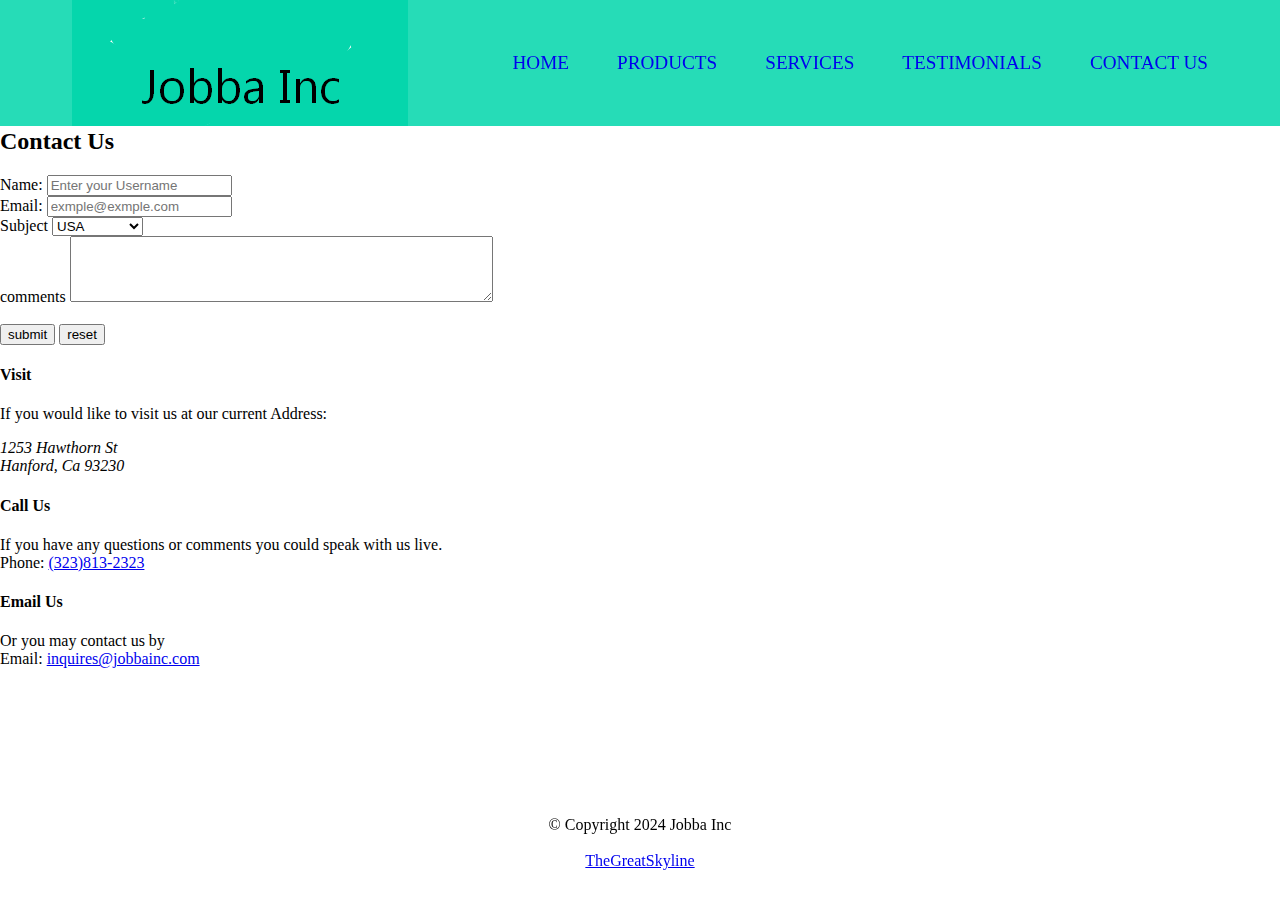
<file: contact.html>
<!DOCTYPE html>
<html lang="en">
<head>
    <meta charset="UTF-8">
    <meta name="viewport" content="width=device-width, initial-scale=1.0">
    <link rel="stylesheet" href="main.css">
    <title>
        Jobba Inc Garage Contact
    </title>
</head>
<body>
    <header class="headercontainer">
        <img src="images/comp.png" alt="company logo" class="logo"> 
        <nav>
            <ul>
                <li>
                    <a href="index.html">
                        Home
                    </a>
                </li>
                <li>
                    <a href="products.html">
                        Products
                    </a>
                </li>
                <li>
                    <a href="services.html">
                        Services
                    </a>
                </li>
                <li>
                    <a href="testimonials.html">
                        Testimonials
                    </a>
                </li>
                <li>
                    <a href="contact.html">
                        Contact Us
                    </a>
                </li>
            </ul>
        </nav>
    </header>
    <main>
        <br>
        <br>
        <br>
        <br>
        <br>
        <br>
        <section>
            <h2>
                Contact Us
            </h2>
            <form action="post.html" method="post">
                <label for="username">
                    Name:
                </label>
                <input type="text" id="username" name="username" placeholder="Enter your Username">
                <br>
                <!-- Label and email input field-->
                <label for="email">
                    Email:
                </label>
                <input type="email" id="email" name="email" placeholder="exmple@exmple.com">
                <br>
                <!-- Dropdown select for country selection-->
                <label for="country">
                    Subject
                </label>
                <select name="country" id="country">
                    <option value="usa">
                        USA
                    </option>
                    <option value="canada">
                        Canada
                    </option>
                    <option value="mexico">
                        Mexico
                    </option>
                    <option value="el_salvador">
                        El Salvador
                    </option>
                    <option value="guatemala">
                        Guatemala
                    </option>
                    <option value="cuba">
                        Cuba
                    </option>
                </select>
                <br>
                <!-- Textarea for additional comments -->
                <label for="comments">
                    comments
                </label>
                <!-- This creates the comment box-->
                <textarea name="comments" id="comments" rows="4" cols="50">
                
                </textarea>
                <br>
                <!-- Hidden input field (not visible to users) -->
                <input type="hidden" name="userId" id="userId" value="12345">
                <br>
                <!-- Submit button to submit the form -->
                <input type="submit" value="submit">
                <!-- Reset button to reset the form fields -->
                <input type="reset" value="reset">
            </form>
        </section>
        <section>
            <h4>
                Visit
            </h4>
            <p>
                If you would like to visit us at our current Address: 
            </p>        
            <address>
                1253 Hawthorn St <br>
                Hanford, Ca 93230
            </address>
            <h4>
                Call Us
            </h4>
            <p> If you have any questions or comments you could speak with us live. <br>     Phone:      
                <a href="tel:3238132323">
                    (323)813-2323
                </a>
            </p>
            <h4>
                Email Us
            </h4>
            <p>Or you may contact us by <br> Email: 
                <a href="mailto:inquires@jobbainc.com">
                    inquires@jobbainc.com
                </a>
            </p>
        </section>
        <br>
        <br>
        <br>
        <br>
        <br>
        <br>
    </main>
    <footer>
        <p>
            &copy; Copyright 2024 Jobba Inc
        <br>
            <br>
            <a href="https://github.com/TheGreatSkyline" target="_blank" rel="noopener noreferrer">
                TheGreatSkyline
            </a>
        </p>
    </footer>
</body>
</html>
</file>
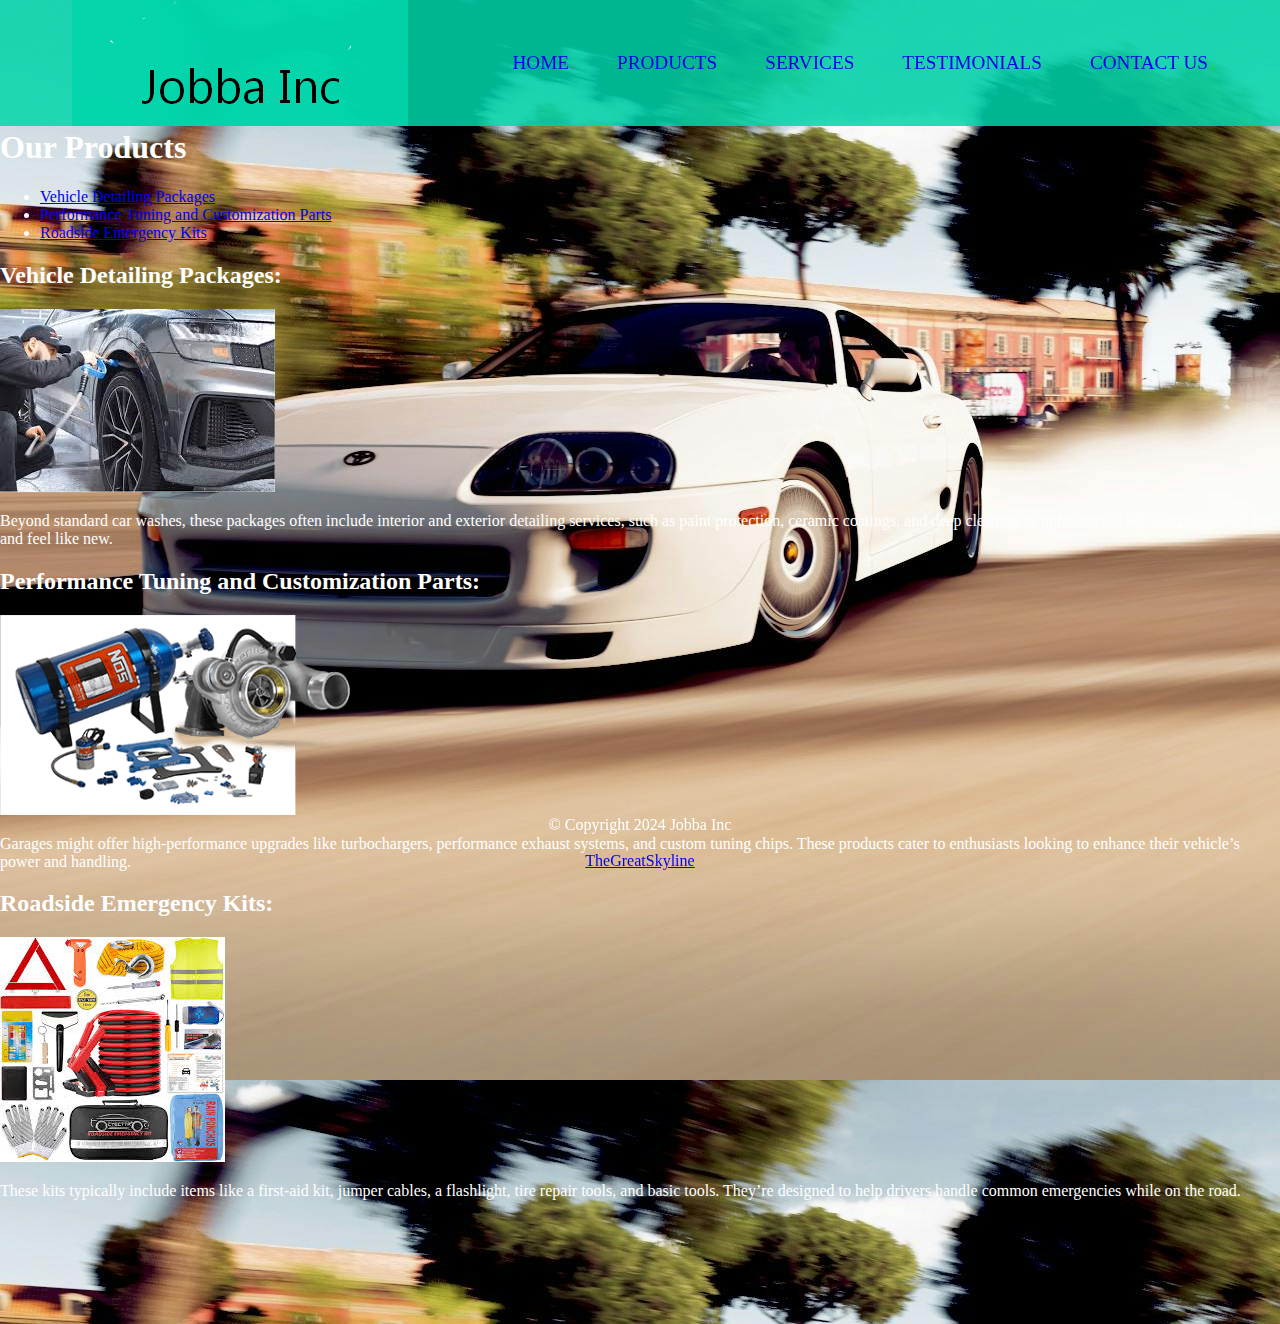
<file: products.html>
<!DOCTYPE html>
<html lang="en">
<head>
    <meta charset="UTF-8">
    <meta name="viewport" content="width=device-width, initial-scale=1.0">
    <link rel="stylesheet" href="main.css">
    <style>
        .internal-css{
            background-image: url(images/bg.jpg);
            color: white;
            list-style-type: none;
        }
    </style>
    <title>
        Jobba Inc Garage Products
    </title>
</head>
<body class="internal-css">
    <header class="headercontainer">
        <img src="images/comp.png" alt="company logo" class="logo">
        <nav>
            <ul>
                <li>
                    <a href="test.html">
                        Home
                    </a>
                </li>
                <li>
                    <a href="products.html">
                        Products
                    </a>
                </li>
                <li>
                    <a href="services.html">
                        Services
                    </a>
                </li>
                <li>
                    <a href="testimonials.html">
                        Testimonials
                    </a>
                </li>
                <li>
                    <a href="contact.html">
                        Contact Us
                    </a>
                </li>
            </ul>
        </nav>
    </header>
    <main>
        <br>
        <br>
        <br>
        <br>
        <br>
        <br>
        <section>
            <h1>
                Our Products
            </h1>
            <ul>
                <li>
                    <a href="#vehicledetail">
                        Vehicle Detailing Packages
                    </a>
                </li>
                <li>
                    <a href="#performanceparts">
                        Performance Tuning and Customization Parts
                    </a>
                </li>
                <li>
                    <a href="#roadside">
                        Roadside Emergency Kits
                    </a>
                </li>
            </ul>
        </section>
        <section id="vehicledetail">
            <h2>Vehicle Detailing Packages:</h2>
            <img src="images/autodetail.jpg" alt="man detailing a car">
            <p>Beyond standard car washes, these packages often include interior and exterior detailing services, such as paint protection, ceramic coatings, and deep cleaning of upholstery. They can make a car look and feel like new.</p>
        </section>
        <section id="performanceparts">
            <h2>Performance Tuning and Customization Parts:</h2>
            <img src="images/proformpart.png" alt="a array of performance parts">
            <p>Garages might offer high-performance upgrades like turbochargers, performance exhaust systems, and custom tuning chips. These products cater to enthusiasts looking to enhance their vehicle’s power and handling.</p>
        </section>
        <section id="roadside">
            <h2>Roadside Emergency Kits:</h2> 
            <img src="images/emergroadkit.jpg" alt="Emergency Road Kit">
            <p>These kits typically include items like a first-aid kit, jumper cables, a flashlight, tire repair tools, and basic tools. They’re designed to help drivers handle common emergencies while on the road.</p>
        </section>
        <br>
        <br>
        <br>
        <br>
        <br>
        <br>
    </main>
    <footer>
        <p>
            &copy; Copyright 2024 Jobba Inc
        <br>
            <br>
            <a href="https://github.com/TheGreatSkyline" target="_blank" rel="noopener noreferrer">
                TheGreatSkyline
            </a>
        </p>
    </footer>
</body>
</html>
</file>
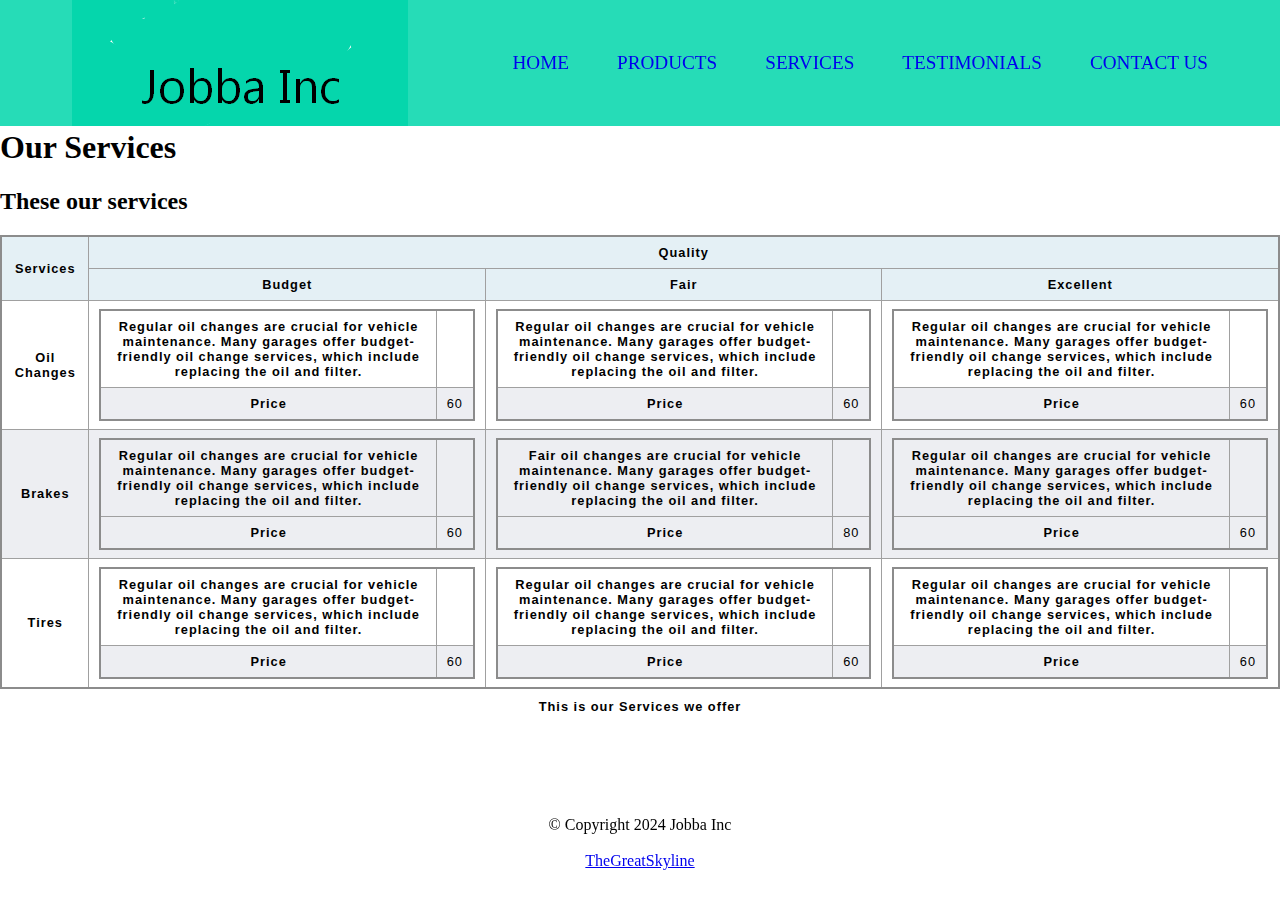
<file: services.html>
<!DOCTYPE html>
<html lang="en">
<head>
    <meta charset="UTF-8">
    <meta name="viewport" content="width=device-width, initial-scale=1.0">
    <link rel="stylesheet" href="main.css">
    <title>
        Jobba Inc Garage Services
    </title>
</head>
<body>
    <header class="headercontainer">
        <img src="images/comp.png" alt="company logo" class="logo">
        <nav>
            <ul>
                <li>
                    <a href="index.html">
                        Home
                    </a>
                </li>
                <li>
                    <a href="products.html">
                        Products
                    </a>
                </li>
                <li>
                    <a href="services.html">
                        Services
                    </a>
                </li>
                <li>
                    <a href="testimonials.html">
                        Testimonials
                    </a>
                </li>
                <li>
                    <a href="contact.html">
                        Contact Us
                    </a>
                </li>
            </ul>
        </nav>
    </header>
    <main>
        <br>
        <br>
        <br>
        <br>
        <br>
        <br>
        <section>
            <h1>
                Our Services
            </h1>
        </section>
        <section>
            <h2>
                These our services
            </h2>
            <div id="services">
                <!--Responsive table with merged cells -->
                <table style="width: 100%;">
                    <caption>
                        This is our Services we offer
                    </caption>
                    <!-- Table header -->
                    <thead>
                        <tr>
                            <th rowspan="3">
                                Services
                            </th><!-- Header cell that spans two rows vertically -->
                            <th colspan="3">
                                Quality
                            </th><!-- Header cell that spans two columns horizontally -->
                        </tr>
                        <tr>
                            <th>
                                Budget
                            </th>
                            <th>
                                Fair
                            </th>
                            <th>
                                Excellent
                            </th>
                        </tr>
                    </thead>
                    <!-- Total  body-->
                    <tbody>
                        <!--Table row for the body-->
                        <tr>
                            <!--Table data cell-->
                            <th>                                
                                Oil Changes                             
                            </th>
                            <td>
                                <table>
                                    <tr>
                                        <th>
                                            Regular oil changes are crucial for vehicle maintenance. Many garages offer budget-friendly oil change services, which include replacing the oil and filter.
                                        </th>
                                        <td>

                                        </td>
                                    </tr>                                    
                                    <tr>
                                        <th>
                                            Price
                                        </th>
                                        <td>
                                            60
                                        </td>
                                    </tr>
                                    
                                </table>
                            </td>
                            <td>
                                <table>
                                    <tr>
                                        <th>
                                            Regular oil changes are crucial for vehicle maintenance. Many garages offer budget-friendly oil change services, which include replacing the oil and filter.
                                        </th>
                                        <td>
                                            
                                        </td>
                                    </tr>                                    
                                    <tr>
                                        <th>
                                            Price
                                        </th>
                                        <td>
                                            60
                                        </td>
                                    </tr>
                                                                    </table>                        
                            </td>
                            <td>
                                <table>
                                    <tr>
                                        <th>
                                            Regular oil changes are crucial for vehicle maintenance. Many garages offer budget-friendly oil change services, which include replacing the oil and filter.
                                        </th>
                                        <td>

                                        </td>
                                    </tr>
                                    
                                    <tr>
                                        <th>
                                            Price
                                        </th>
                                        <td>
                                            60
                                        </td>
                                    </tr>
                                    
                                </table>
                            </td>                            
                        </tr>
                        <tr>
                            <!--Table data cell-->
                            <th>                                
                                Brakes                            
                            </th>
                            <td>
                                <table>
                                    <tr>
                                        <th>
                                            Regular oil changes are crucial for vehicle maintenance. Many garages offer budget-friendly oil change services, which include replacing the oil and filter.
                                        </th>
                                        <td>

                                        </td>
                                    </tr>                                    
                                    <tr>
                                        <th>
                                            Price
                                        </th>
                                        <td>
                                            60
                                        </td>
                                    </tr>
                                    
                                </table>
                            </td>
                            <td>
                                <table>
                                    <tr>
                                        <th>
                                            Fair oil changes are crucial for vehicle maintenance. Many garages offer budget-friendly oil change services, which include replacing the oil and filter.
                                        </th>
                                        <td>
                                            
                                        </td>
                                    </tr>                                    
                                    <tr>
                                        <th>
                                            Price
                                        </th>
                                        <td>
                                            80
                                        </td>
                                    </tr>
                                </table>                        
                            </td>
                            <td>
                                <table>
                                    <tr>
                                        <th>
                                            Regular oil changes are crucial for vehicle maintenance. Many garages offer budget-friendly oil change services, which include replacing the oil and filter.
                                        </th>
                                        <td>

                                        </td>
                                    </tr>
                                    
                                    <tr>
                                        <th>
                                            Price
                                        </th>
                                        <td>
                                            60
                                        </td>
                                    </tr>
                                    
                                </table>
                            </td>                            
                        </tr>                        
                        <tr>
                            <!--Table data cell-->
                            <th>                                
                                     Tires                    
                            </th>
                            <td>
                                <table>
                                    <tr>
                                        <th>
                                            Regular oil changes are crucial for vehicle maintenance. Many garages offer budget-friendly oil change services, which include replacing the oil and filter.
                                        </th>
                                        <td>

                                        </td>
                                    </tr>                                    
                                    <tr>
                                        <th>
                                            Price
                                        </th>
                                        <td>
                                            60
                                        </td>
                                    </tr>
                                    
                                </table>
                            </td>
                            <td>
                                <table>
                                    <tr>
                                        <th>
                                            Regular oil changes are crucial for vehicle maintenance. Many garages offer budget-friendly oil change services, which include replacing the oil and filter.
                                        </th>
                                        <td>
                                            
                                        </td>
                                    </tr>                                    
                                    <tr>
                                        <th>
                                            Price
                                        </th>
                                        <td>
                                            60
                                        </td>
                                    </tr>
                                                                    </table>                        
                            </td>
                            <td>
                                <table>
                                    <tr>
                                        <th>
                                            Regular oil changes are crucial for vehicle maintenance. Many garages offer budget-friendly oil change services, which include replacing the oil and filter.
                                        </th>
                                        <td>

                                        </td>
                                    </tr>
                                    
                                    <tr>
                                        <th>
                                            Price
                                        </th>
                                        <td>
                                            60
                                        </td>
                                    </tr>
                                    
                                </table>
                            </td>                            
                        </tr>
                    </tbody>
                </table>
            </div>
        </section>
    </main>
    <footer>
        <p>
            &copy; Copyright 2024 Jobba Inc
        <br>
            <br>
            <a href="https://github.com/TheGreatSkyline" target="_blank" rel="noopener noreferrer">
                TheGreatSkyline
            </a>
        </p>
    </footer>
</body>
</html>
</file>
<file: main.css>
/*********************************************************
* Description: Primary style sheet for Jobba Inc
* Author:      Joaquin Gomez
*********************************************************/

/* This is the css for the header */

*, *::before, *,::after{
    box-sizing: border-box;
}
body{
    margin: 0;
    font-weight: 400;
}
.content{
    height: 200vh;
    display: grid;
    place-items: center;
}
/* nav style here*/

.headercontainer{
    background-color: rgba(0, 214, 170, 0.85);
    padding: 0;
    text-align: center;
    position: fixed;
    z-index: 999;
    width: 100%;
}

.logo{
    background-color: rgba(0, 214, 170, 0.85);
    margin: 0;
    padding: 0;
}
.homesubmenu{
    height: 50px;
    width: 50px;
    font-size: 1.1rem;
    padding: 0;
    top: -150px;
    left: 50;
    z-index: -1;    
}
.homesub:checked ~ .homesubmenu{
    top: 50px;
    opacity: 0.5;
}
.nav-toggle{
    display: none;
}
.nav-toggle-label{
    position: absolute;
    top: 0;
    left: 0;
    margin: 1em;
    height: 100%;
    display: flex;
    align-items: center;
}

.nav-toggle-label span,
.nav-toggle-label span::before,
.nav-toggle-label span::after{
    display: block;
    background: white;
    height: 2px;
    width: 2em;
    border-radius: 2px;
    position: relative;
}

.nav-toggle-label span::before,
.nav-toggle-label span::after{
    content: '';
    position: absolute;
}


.nav-toggle-label span::before{
    bottom: 7px;
}
.nav-toggle-label span::after{
    top: 7px;
}

nav{
    background-color: rgba(0, 214, 170, 0.85);
    position: absolute;
    text-align: left;
    top: 100%;
    left: 0;
    transform: scale(1,0);
    transform-origin: top;
    transition: transform 400ms ease-in-out ;
}

nav ul{
    margin: 0;
    padding: 0;
    list-style: none;
}

nav li{
    margin-bottom: 1em;
    margin-left: 1em;
}

nav a{
    
    text-decoration: none;
    font-size: 1.2rem;
    text-transform: uppercase;
    opacity: 0;
    transition: opacity 150ms ease-in-out;
}
nav a:hover{
    color: 000;
}

.nav-toggle:checked ~ nav{
    transform: scale(1,1);
}

.nav-toggle:checked ~ nav a{
    opacity: 1;
    transition: opacity 250ms ease-in-out 250ms;
}








footer{
    margin-top: auto;
    position: fixed;
    bottom: 0;
    left: 0;
    right: 0;
    height: 100px;
    text-align: center;
}

@media screen and (min-width: 400px){
    .nav-toggle-label{
        display: none;
    }
    header{
        display: grid;
        grid-template-columns: 1fr auto minmax(800px,3fr) 1fr;
    }
    .logo{
        grid-column: 2 / 3;
    }
    nav{
        all: unset;
        grid-column: 3 / 4;
        display: flex;
        justify-content: flex-end;
        align-items: center;
    }
    nav ul{
    display: flex;
    justify-content: flex-end;
}
nav li{
    margin-left: 3em;
    margin-bottom: 0;
}

nav a{ 
    opacity: 1;
}

nav a::before{
    content: '';
    display: block;
    height: 5px;
    background: black;
    position: absolute;
    top: -.75em;
    left: 0;
    right: 0;
    transform: scale(0,1);
    transition: transform ease-in-out 250ms;
}
nav a:hover{
    transform: scale(1,1);
}
}
.inside-nav-home{
    display: none;
}
.inside-nav-home{
    position: absolute;
    top: 0;
    left: 0;
    margin: 1em;
    height: 100%;
    display: flex;
    align-items: center;
}


.inside-nav-home:checked ~ nav{
    transform: scale(1,1);
}

.inside-nav-home:checked ~ nav a{
    opacity: 1;
    transition: opacity 250ms ease-in-out 250ms;
}
table {
    border-collapse: collapse;
    border: 2px solid rgb(140 140 140);
    font-family: sans-serif;
    font-size: 0.8rem;
    letter-spacing: 1px;
  }

caption {
    caption-side: bottom;
    padding: 10px;
    font-weight: bold;
  }
  
thead, tfoot {
    background-color: rgb(228 240 245);
  }
  th,td {
    border: 1px solid rgb(160 160 160);
    padding: 8px 10px;
  }
  
  td:last-of-type {
    text-align: center;
  }
  
  tbody > tr:nth-of-type(even) {
    background-color: rgb(237 238 242);
  }
  
  tfoot th {
    text-align: right;
  }
  
  tfoot td {
    font-weight: bold;
  }
</file>
